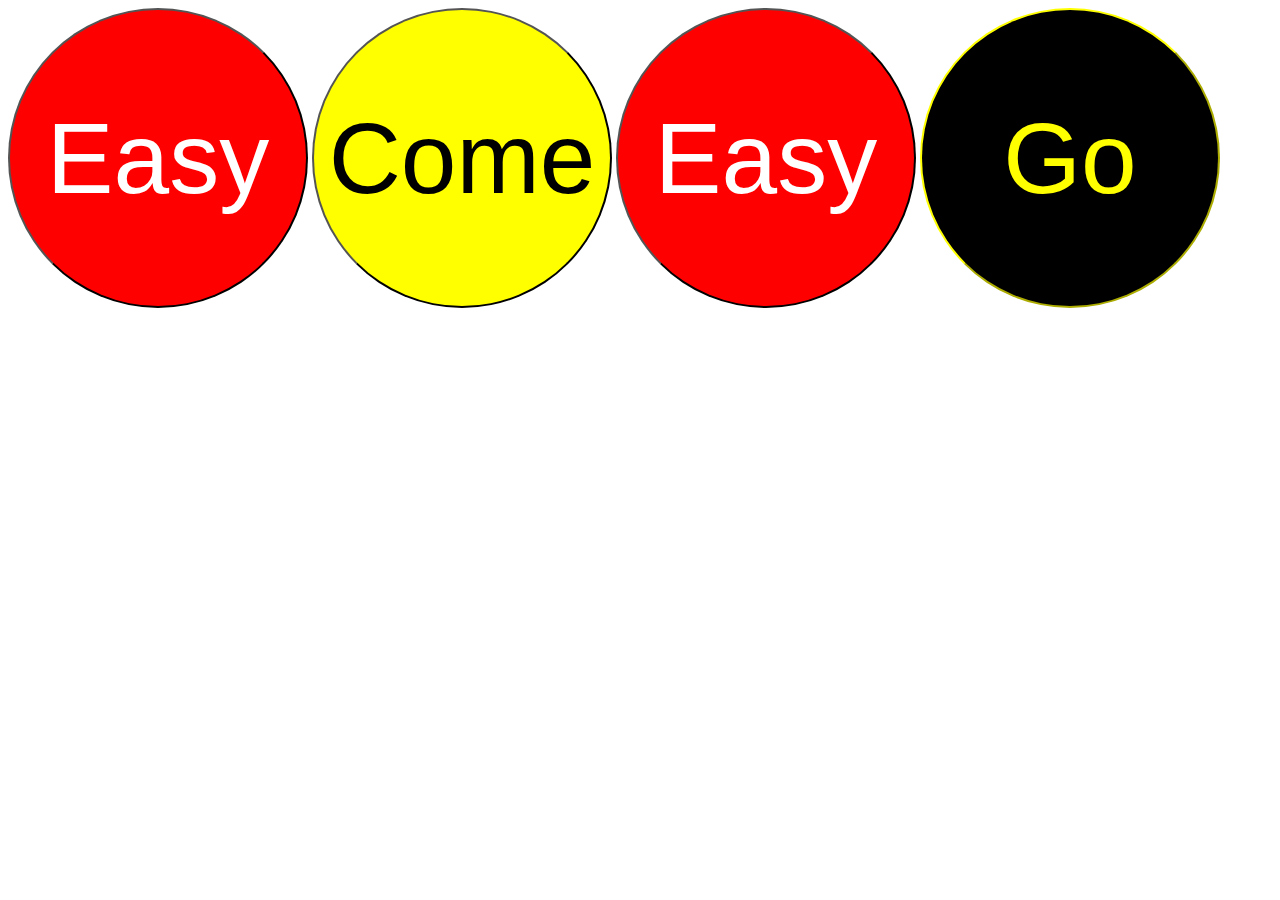
<file: That_was_easy.html>
<html>
    <head>
        <title>That Was Easy</title>
        <link href="Styles.css" rel="stylesheet" type="text/css" />
    <body>
        <button id="easy">Easy</button>
        <script src="https://code.jquery.com/jquery-2.2.3.min.js"></script>
        <script src="main.js"></script>
        
        <button id="come" onclick="come">Come</button>
        <script src="https://code.jquery.com/jquery-2.2.3.min.js"></script>
        <script src="main.js"></script>
        
        <button id="easy">Easy</button>
        <script src="https://code.jquery.com/jquery-2.2.3.min.js"></script>
        <script src="main.js"></script>
        
        <button id="Go" onclick="Go">Go</button>
        <script src="https://code.jquery.com/jquery-2.2.3.min.js"></script>
        <script src="main.js"></script>
    </body>
    </head>
</html>
</file>
<file: Styles.css>
#easy{
    width:300px;
    height: 300px;
    border-radius: 150px;
    border-color: black;
    background-color: red;
    font-family: Arial;
    color:white;
    font-size: 100px;
}

#come{
    width: 300px;
    height: 300px;
    border-radius: 150px;
    border-color: black;
    background-color:yellow;
    font-family: Arial;
    color: Black;
    font-size: 100px;
    
}

#Go{
     width: 300px;
    height: 300px;
    border-radius: 150px;
    border-color: Yellow;
    background-color:Black;
    font-family: Arial;
    color: Yellow;
    font-size: 100px;
}
</file>
